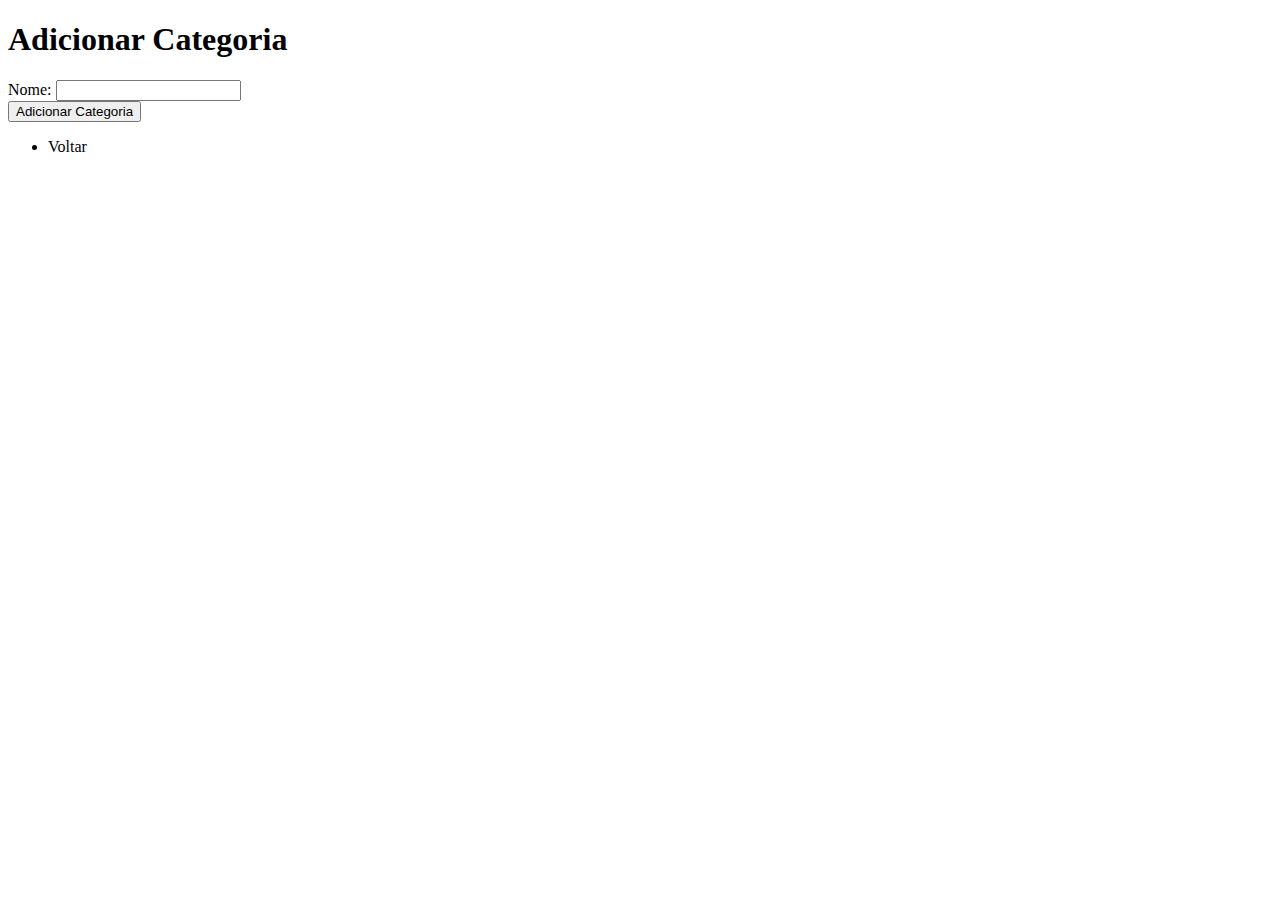
<file: produto-spring/src/main/resources/templates/formularioCategoria.html>
<!DOCTYPE html>
<html xmlns:th="http://www.thymeleaf.org">
<head>
    <title>Formulário de Categoria</title>
    <link rel="stylesheet" type="text/css" th:href="@{/css/styles.css}">
</head>
<body>
    <header>
        <h1 >Adicionar Categoria</h1>
    </header>
    <form th:action="@{/categorias}" th:object="${categoria}" method="post">
        <div>
            <label for="nome">Nome:</label>
            <input type="text" id="nome" name="nome" th:field="*{nome}">
        </div>
        <div>
            <button type="submit" >Adicionar Categoria</button>
        </div>
    </form>
    <nav>
        <ul>
            <li><a th:href="@{/categorias}">Voltar</a></li>
        </ul>
    </nav>
</body>
</html>
</file>
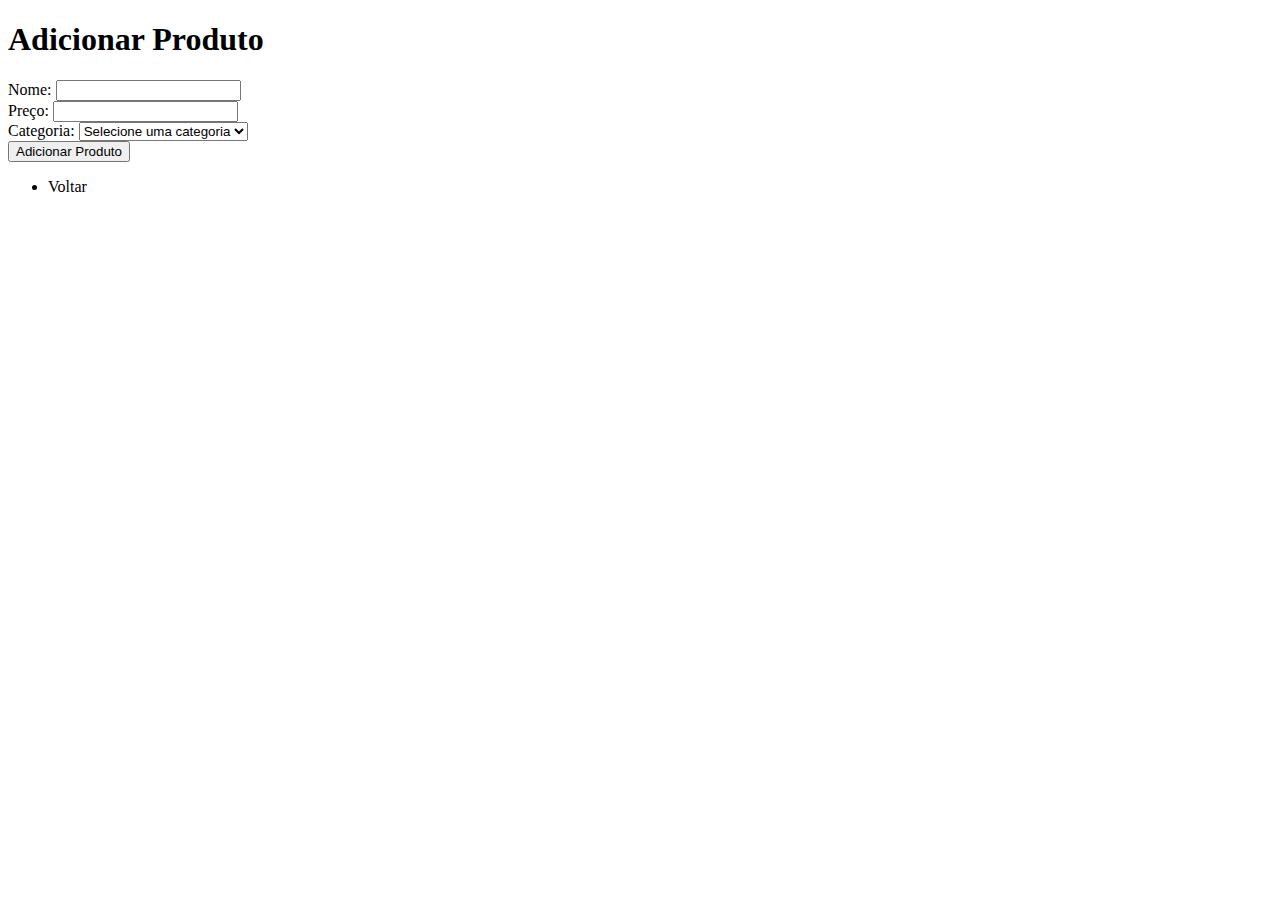
<file: produto-spring/src/main/resources/templates/formularioProduto.html>
<!DOCTYPE html>
<html xmlns:th="http://www.thymeleaf.org">
<head>
    <title>Formulário de Produto</title>
    <link rel="stylesheet" type="text/css" th:href="@{/css/styles.css}">
</head>
<body>
    <header>
        <h1 >Adicionar Produto</h1>
    </header>
    <form th:action="@{/produtos}" th:object="${produto}" method="post">
        <div>
            <label for="nome">Nome:</label>
            <input type="text" id="nome" name="nome" th:field="*{nome}">
        </div>
        <div>
            <label for="preco">Preço:</label>
            <input type="text" id="preco" name="preco" th:field="*{preco}">
        </div>
        <div>
            <label for="categoria">Categoria:</label>
            <select id="categoria" name="categoria" th:field="*{categoria}">
                <option value="">Selecione uma categoria</option>
                <option th:each="categoria : ${categorias}" 
                        th:value="${categoria.id}" 
                        th:text="${categoria.nome}"></option>
            </select>
        </div>
        <div>
            <button type="submit" >Adicionar Produto</button>
        </div>
    </form>
    <nav>
        <ul>
            <li><a th:href="@{/produtos}">Voltar</a></li>
        </ul>
    </nav>
</body>
</html>
</file>
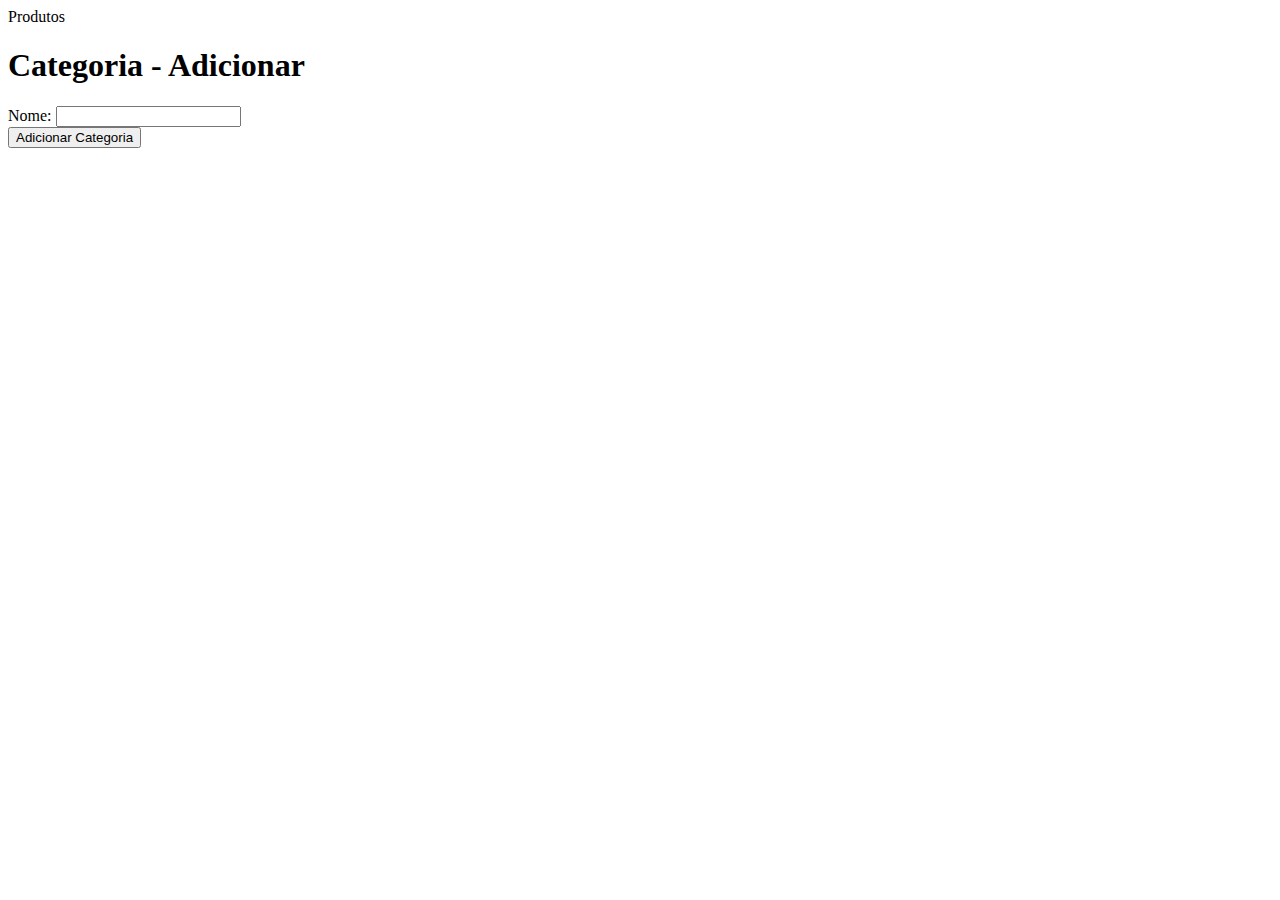
<file: projeto-spring/src/main/resources/templates/adicionar-categoria.html>
<!DOCTYPE html>
<html xmlns:th="http://www.thymeleaf.org">
<head>
<title>Adicionar Categorias</title>
<link rel="stylesheet" type="text/css" th:href="@{/css/styles.css}">
</head>
<body>
	<header>
		<a th:href="@{/produtos}" class="button">Produtos</a>
		<h1>Categoria - Adicionar</h1>
	</header>
	<form th:action="@{/categoria}" method="post">
		<div>
			<label for="nome">Nome:</label> <input type="text" id="nome" name="nome">
		</div>
		<div>
			<button type="submit">Adicionar Categoria</button>
		</div>
	</form>
</body>
</html>
</file>
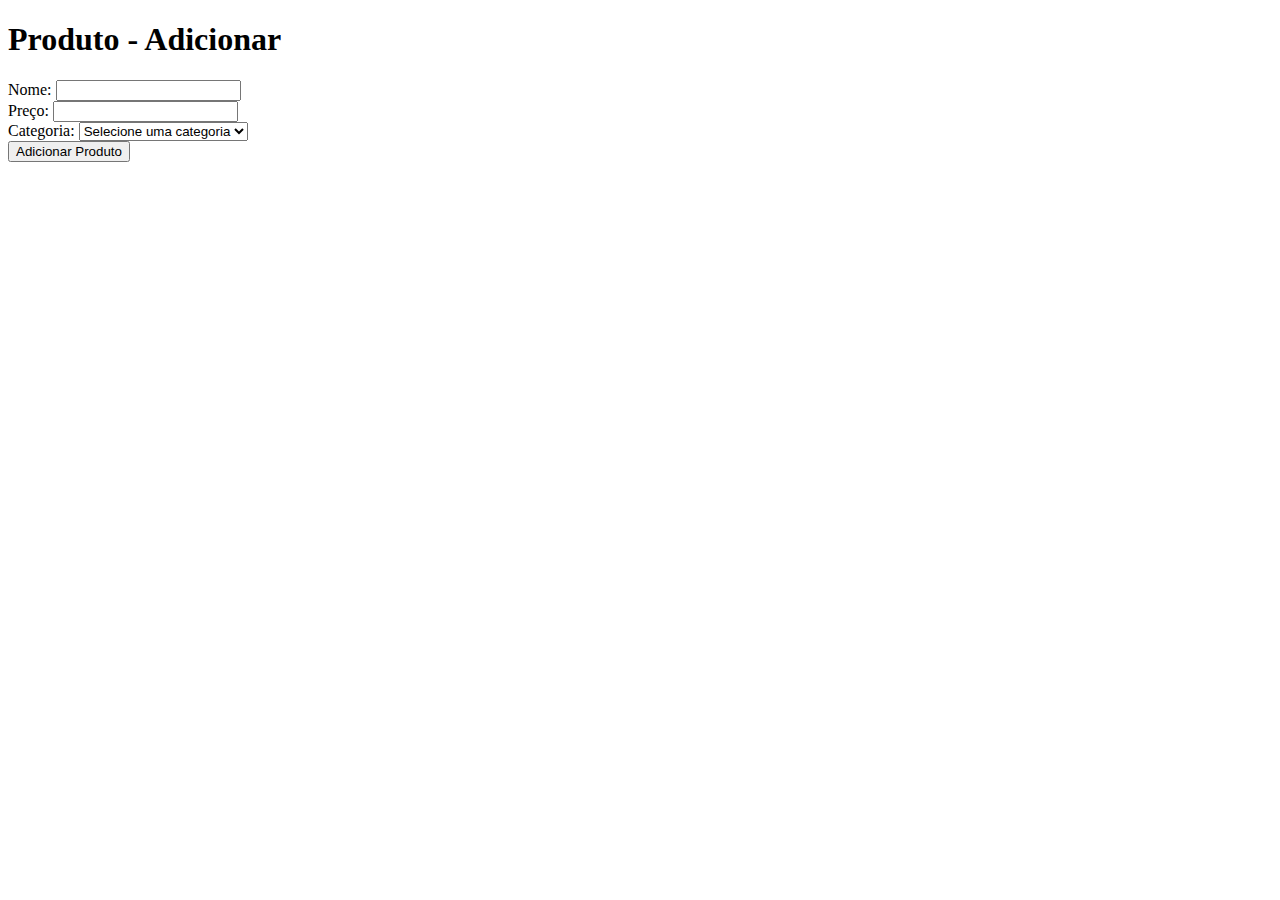
<file: projeto-spring/src/main/resources/templates/adicionar-produto.html>
<!DOCTYPE html>
<html xmlns:th="http://www.thymeleaf.org">
<head>
<title>Adicionar Produto</title>
<link rel="stylesheet" type="text/css" th:href="@{/css/styles.css}">
</head>
<body>
	<header>
		<h1>Produto - Adicionar</h1>
	</header>
	<form th:action="@{/produtos}" method="post">
		<div>
			<label for="nome">Nome:</label> 
			<input type="text" id="nome" name="nome">
		</div>
		<div>
			<label for="preco">Preço:</label> 
			<input type="text" id="preco" name="preco">
		</div>
		<div>
            <label for="categoria">Categoria:</label>
            <select id="categoria" name="categoria" th:field="*{categoria}">
                <option value="">Selecione uma categoria</option>
                <option th:each="categoria : ${categorias}" 
                        th:value="${categoria.id}" 
                        th:text="${categoria.nome}"></option>
            </select>  
        </div>
		<div>
			<button type="submit">Adicionar Produto</button>
		</div>
	</form>
</body>
</html>
</file>
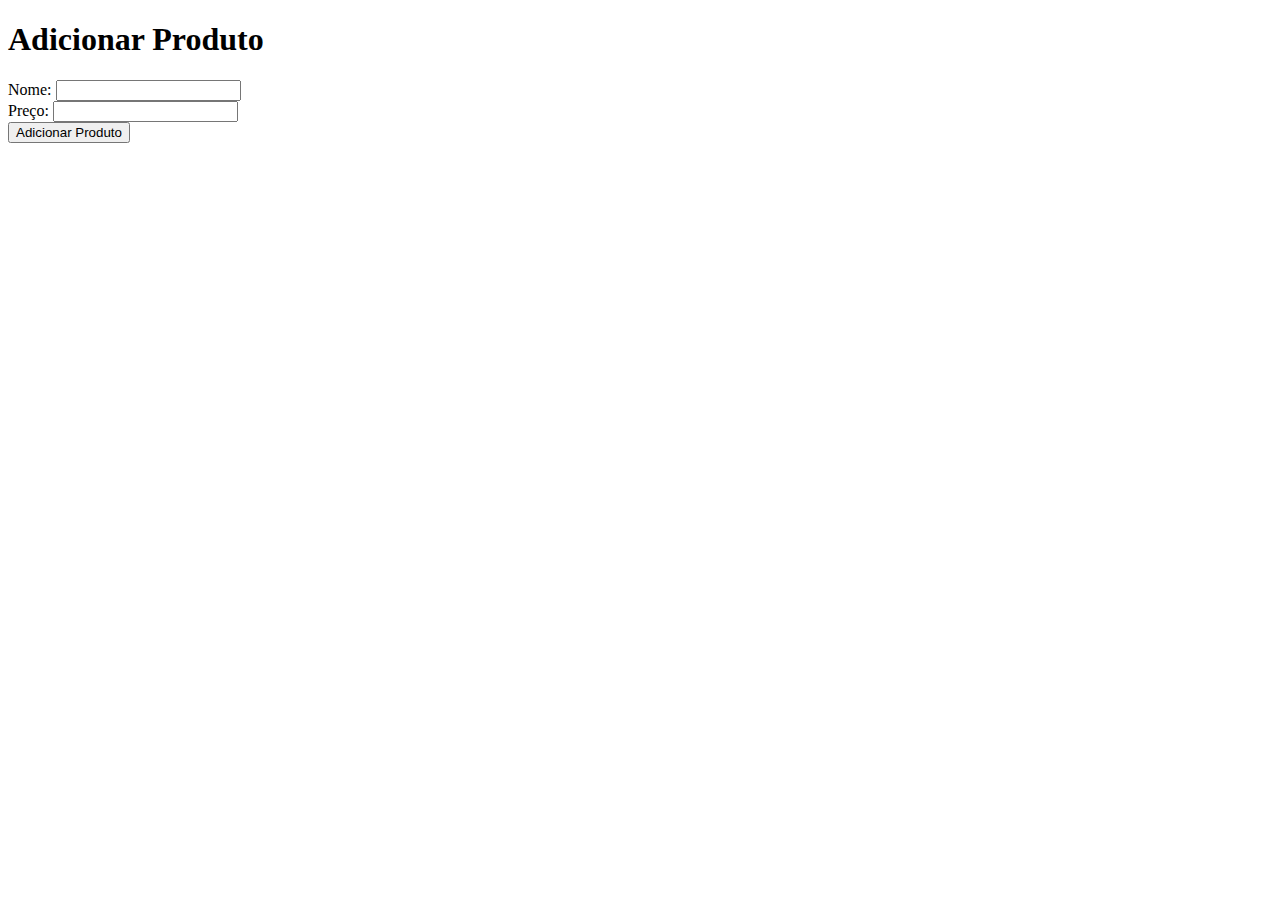
<file: ProjetoMaven/src/main/resources/templates/adicionar-produto.html>
<!DOCTYPE html>
<html xmlns:th="http://www.thymeleaf.org">
<head>
    <title>Adicionar Produto</title>
    <link rel="stylesheet" type="text/css" th:href="@{css/styles.css}">
</head>
<body>
    <header>
        <h1>Adicionar Produto</h1>
    </header>
    <form th:action="@{/produtos}" method="post">
        <div>
            <label for="nome">Nome:</label>
            <input type="text" id="nome" name="nome">
        </div>
        <div>
            <label for="preco">Preço:</label>
            <input type="text" id="preco" name="preco">
        </div>
        <div>
            <button type="submit">Adicionar Produto</button>
        </div>
    </form>
</body>
</html>
</file>
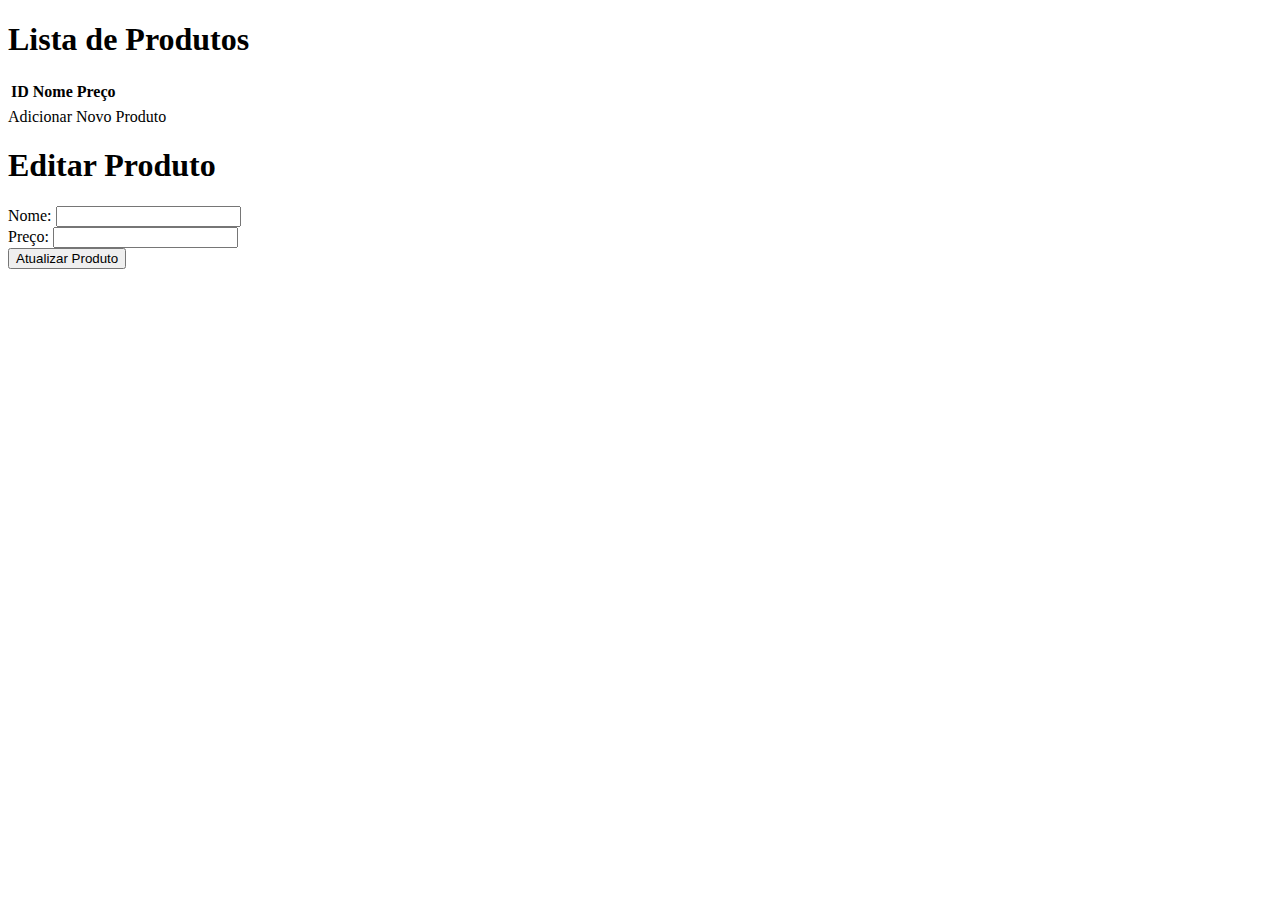
<file: ProjetoMaven/src/main/resources/templates/produtos.html>
<!DOCTYPE html>
<html xmlns:th="http://www.thymeleaf.org">
<head>
    <title>Lista de Produtos</title>
    <link rel="stylesheet" type="text/css" th:href="@{/css/styles.css}">
</head>
<body>
	<header>
        <h1>Lista de Produtos</h1>
    </header>
    <div th:if="${sucesso}" class="success-message">
        <p th:text="${sucesso}"></p>
    </div>
    <table>
        <thead>
            <tr>
                <th>ID</th>
                <th>Nome</th>
                <th>Preço</th>
            </tr>
        </thead>
        <tbody>
            <tr th:each="produto : ${produtos}">
                <td th:text="${produto.id}" />
                <td th:text="${produto.nome}" />
                <td th:text="${produto.preco}" />
            </tr>
        </tbody>
    </table>
    <div class="button-container">
        <a th:href="@{/produtos/adicionar}" class="button">Adicionar Novo Produto</a>
    </div>
</body>
</html>


<!DOCTYPE html>
<html xmlns:th="http://www.thymeleaf.org">
<head>
    <title>Editar Produto</title>
    <link rel="stylesheet" type="text/css" th:href="@{/css/styles.css}">
</head>
<body>
    <header>
        <h1>Editar Produto</h1>
    </header>
    <form action="/produtos/editar" method="post">
        <input type="hidden" id="id" name="id" th:value="${produto.id}">
        <div>
            <label for="nome">Nome:</label>
            <input type="text" id="nome" name="nome" th:value="${produto.nome}">
        </div>
        <div>
            <label for="preco">Preço:</label>
            <input type="number" step="0.01" id="preco" name="preco" th:value="${produto.preco}">
        </div>
        <div>
            <button type="submit">Atualizar Produto</button>
        </div>
    </form>
</body>
</html>
</file>
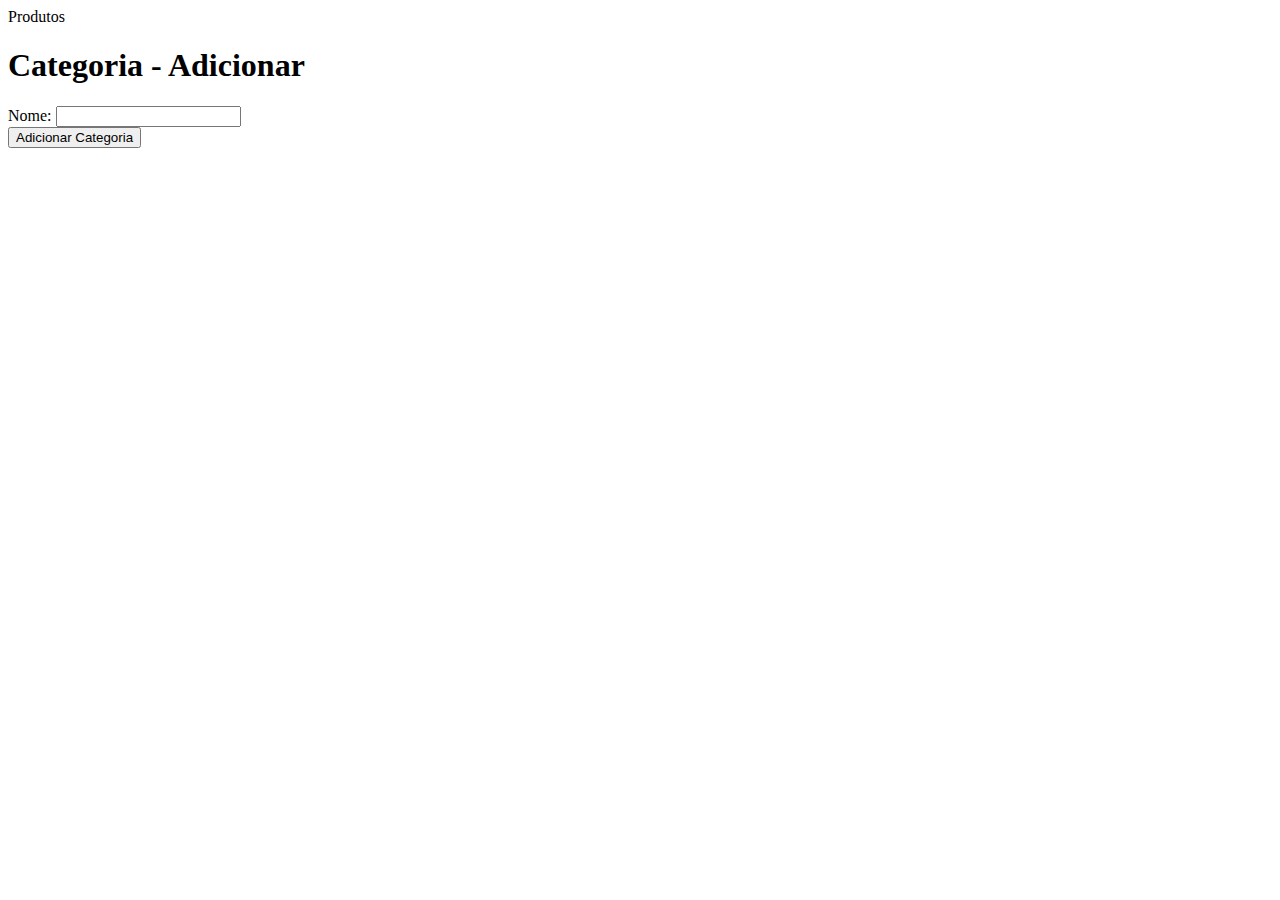
<file: projeto-spring/bin/src/main/resources/templates/adicionar-categoria.html>
<!DOCTYPE html>
<html xmlns:th="http://www.thymeleaf.org">
<head>
<title>Adicionar Categorias</title>
<link rel="stylesheet" type="text/css" th:href="@{/css/styles.css}">
</head>
<body>
	<header>
		<a th:href="@{/produtos}" class="button">Produtos</a>
		<h1>Categoria - Adicionar</h1>
	</header>
	<form th:action="@{/categorias}" method="post">
		<div>
			<label for="nome">Nome:</label> <input type="text" id="nome" name="nome">
		</div>
		<div>
			<button type="submit">Adicionar Categoria</button>
		</div>
	</form>
</body>
</html>
</file>
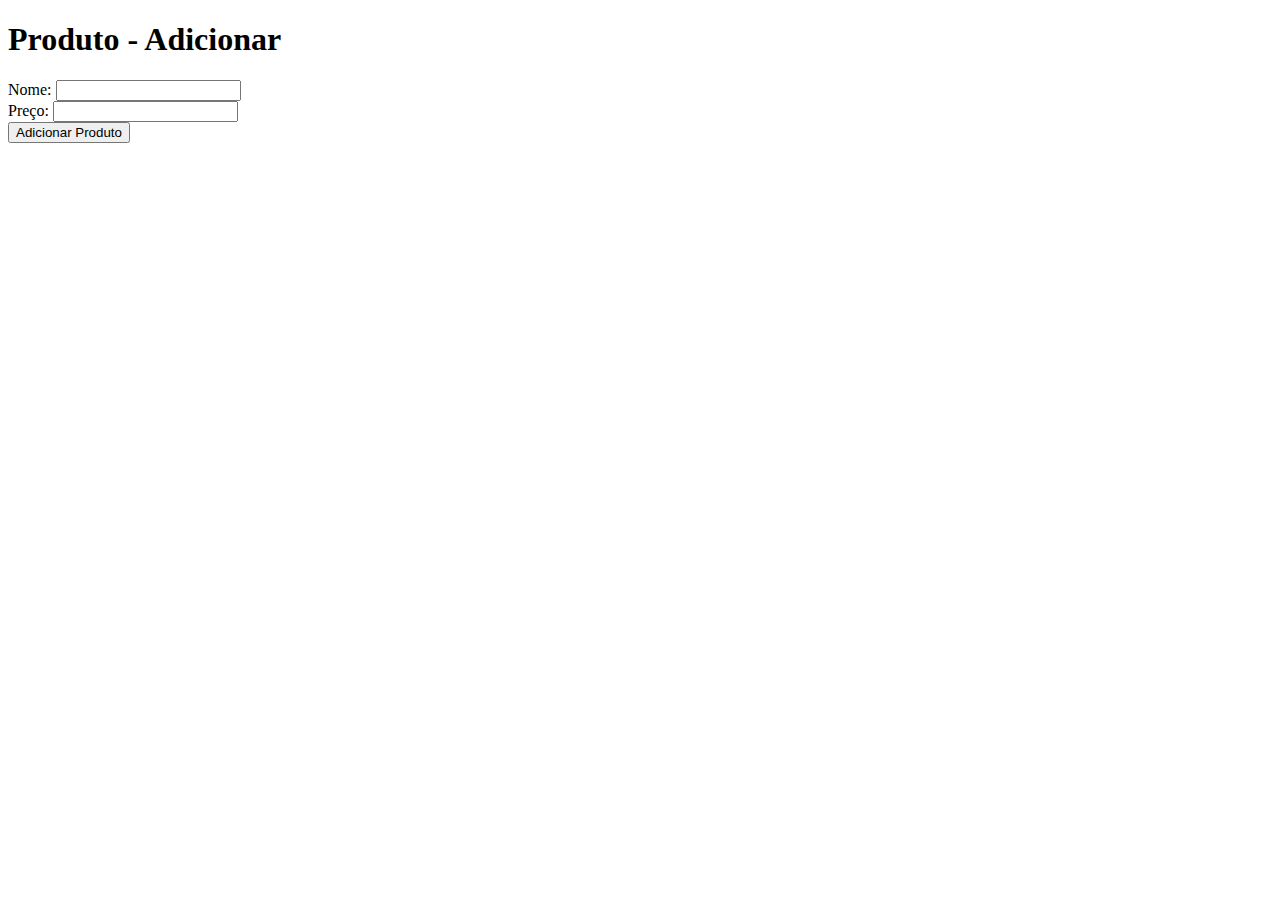
<file: projeto-spring/bin/src/main/resources/templates/adicionar-produto.html>
<!DOCTYPE html>
<html xmlns:th="http://www.thymeleaf.org">
<head>
<title>Adicionar Produto</title>
<link rel="stylesheet" type="text/css" th:href="@{/css/styles.css}">
</head>
<body>
	<header>
		<h1>Produto - Adicionar</h1>
	</header>
	<form th:action="@{/produtos}" method="post">
		<div>
			<label for="nome">Nome:</label> <input type="text" id="nome"
				name="nome">
		</div>
		<div>
			<label for="preco">Preço:</label> <input type="text" id="preco"
				name="preco">
		</div>
		<div>
			<button type="submit">Adicionar Produto</button>
		</div>
	</form>
</body>
</html>
</file>
